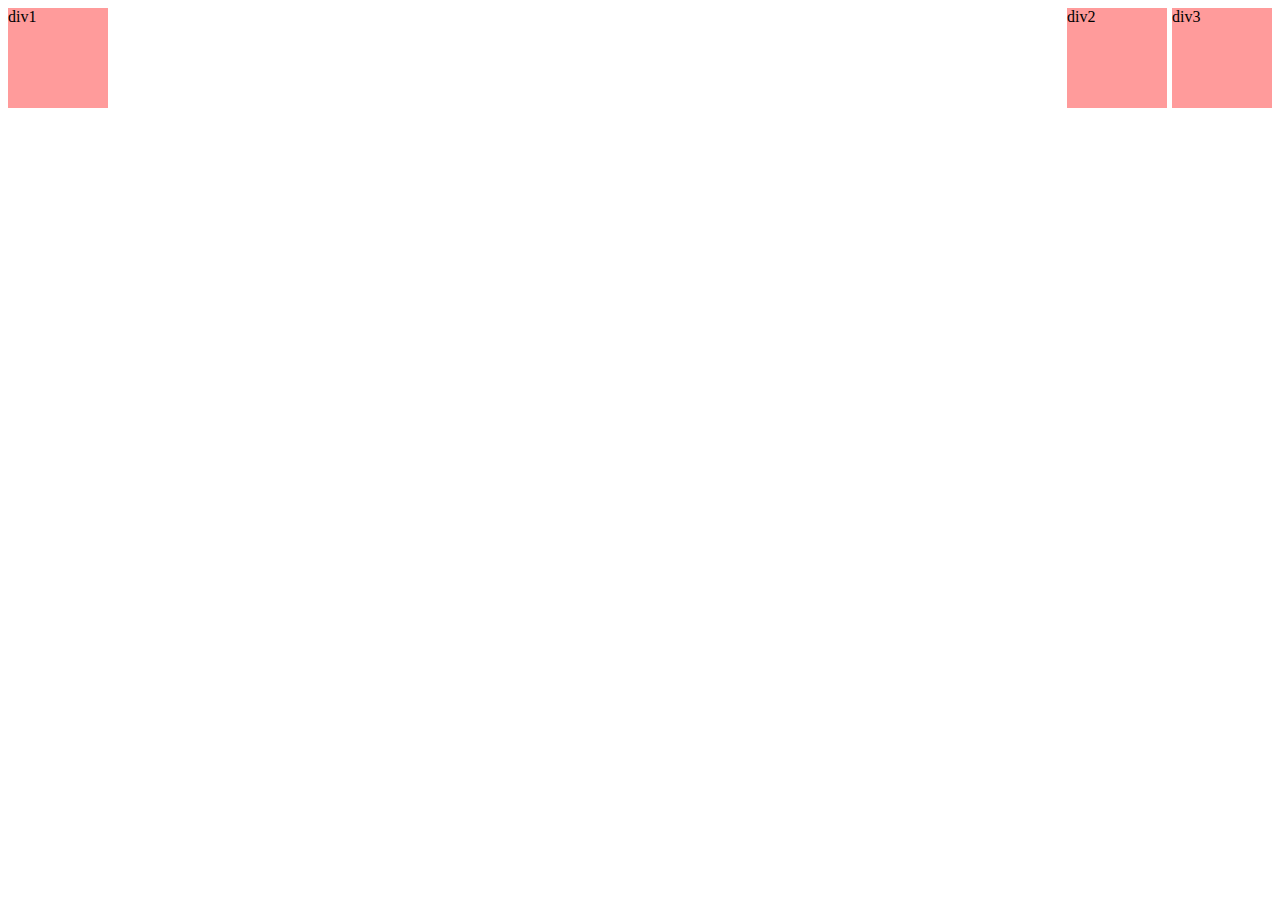
<file: challenge1.html>
<!DOCTYPE html>
<html lang="en">
<head>
    <meta charset="UTF-8">
    <meta name="viewport" content="width=device-width, initial-scale=1.0">
    <title>challenge1</title>
    <style>
        .main {
            display: flex;
            justify-content: space-between;
        }

        .box {
            width: 100px;
            height: 100px;
            background-color: #FF9B9B;
            color: black;
        }

        .sub-main {
            display: flex;
        }

        .mr-5 {
            margin-right: 5px;  
        }
    </style>
</head>

<body>
    <div class="main">
        <div class="box">
            div1
        </div>
        <div class="sub-main">
            <div class="box mr-5">
                div2
            </div>
            <div class="box">
                div3
            </div>
        </div>
    </div>
</body>
</html>
</file>
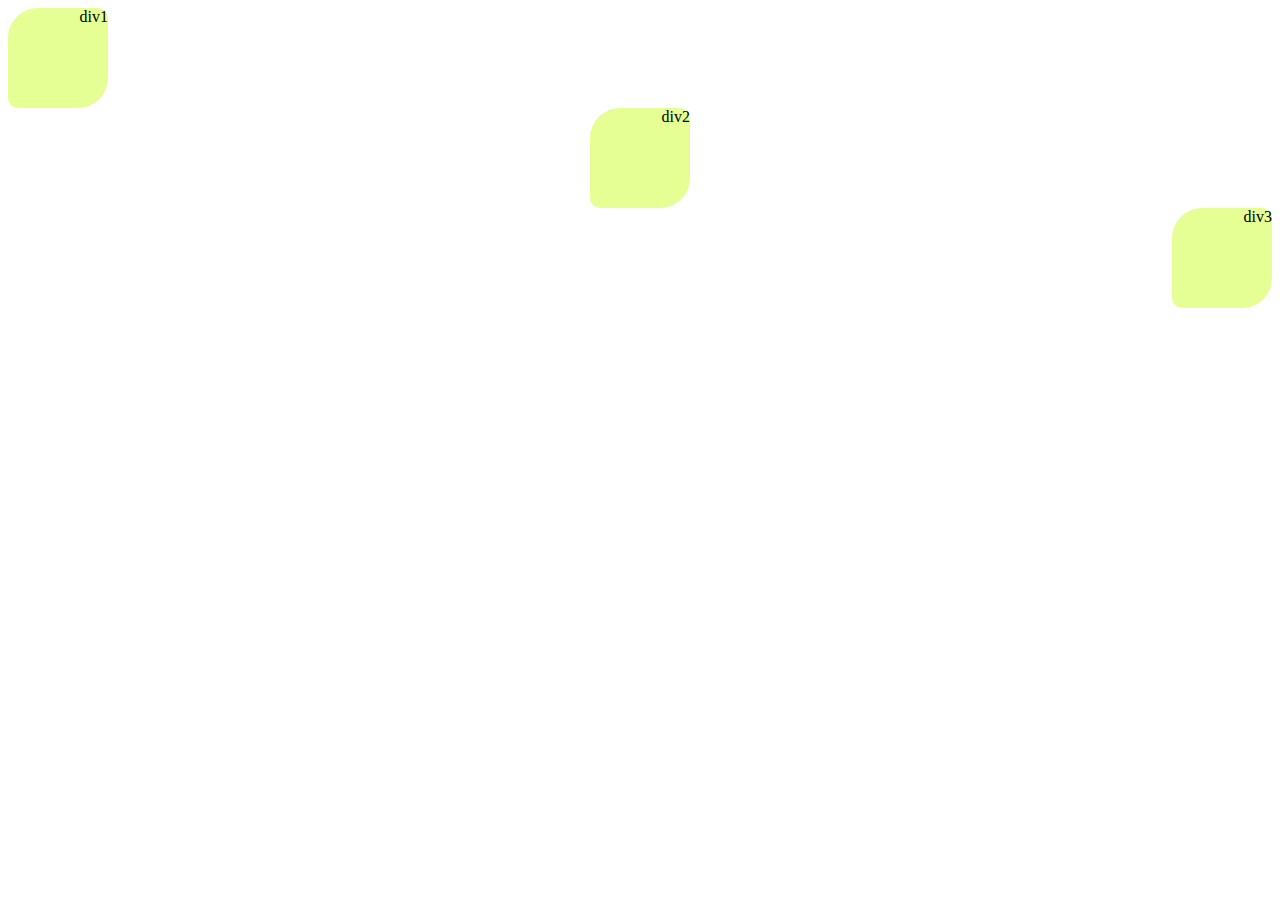
<file: challenge2.html>
<!DOCTYPE html>
<html lang="en">
<head>
    <meta charset="UTF-8">
    <meta name="viewport" content="width=device-width, initial-scale=1.0">
    <title>challenge2</title>
    <style>
        .main {
            display: flex;
            flex-direction: column;
            text-align: right;
        }

        .box {
            width: 100px;
            height: 100px;
            background-color: #E6FF94;
            border-radius: 30px 10px;
            color: black;
        }

        .box-center {
            align-self: center;
        }

        .box-end {
            align-self: flex-end;
        }
    </style>
</head>

<body>
    <div class="main">
        <div class="box">
            div1
        </div>

        <div class="box box-center">
            div2
        </div>
        <div class="box box-end">
            div3
        </div>
    </div>
</body>
</html>
</file>
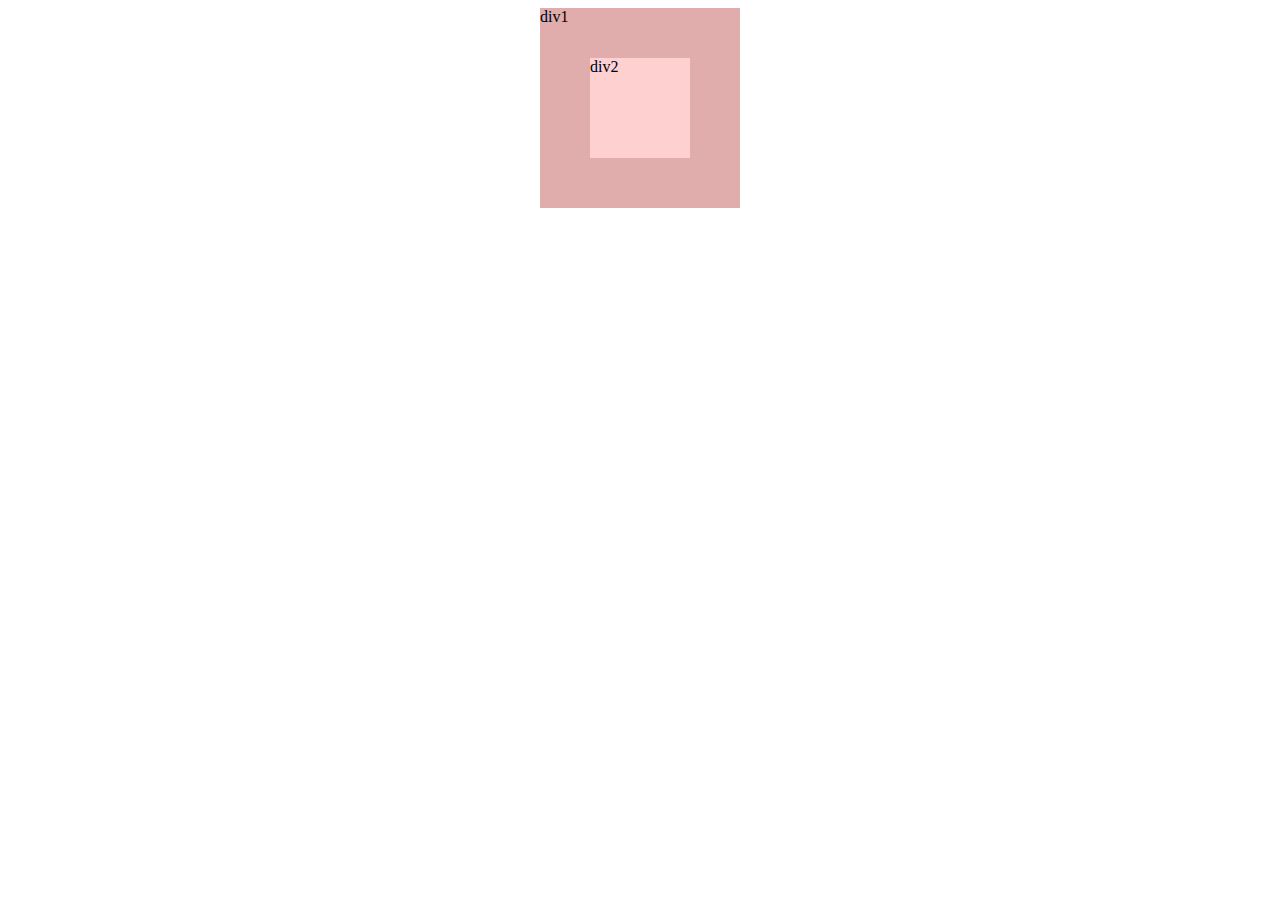
<file: challenge3.html>
<!DOCTYPE html>
<html lang="en">
<head>
    <meta charset="UTF-8">
    <meta name="viewport" content="width=device-width, initial-scale=1.0">
    <title>challenge3</title>
    <style>
        .main {
            display: flex;
            justify-content: center;
        }

        .box {
            width: 100px;
            height: 100px;
            background-color: #FFD0D0;
            color: black;
        }

        .box-big {
            width: 200px;
            height: 200px;
            background-color: #E1ACAC;
            color: black;
            position: relative;
        }

        .box-position {
            position: absolute;
            left: 50px;
            top: 50px;
        }
    </style>
</head>

<body>
    <div class="main">
        <div class="box-big">
            div1
            <div class="box box-position">
                div2
            </div>
        </div>
    </div>
</body>
</html>
</file>
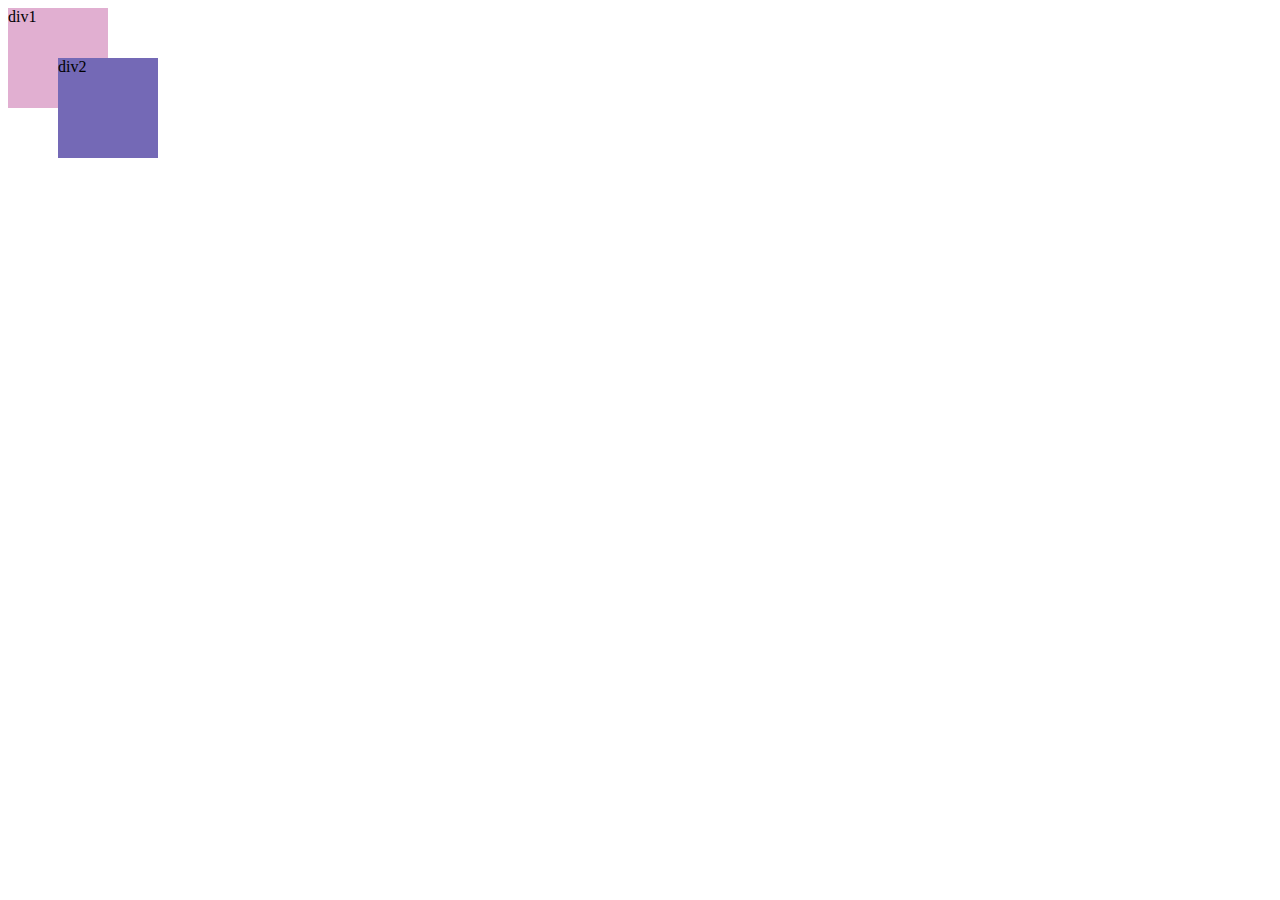
<file: challenge4.html>
<!DOCTYPE html>
<html lang="en">
<head>
    <meta charset="UTF-8">
    <meta name="viewport" content="width=device-width, initial-scale=1.0">
    <title>challenge4</title>
    <style>
        .box {
            width: 100px;
            height: 100px;
            background-color: #E1AFD1;
            color: black;
        }

        .box-2 {
            background-color: #7469B6;
        }

        .box-position {
            position: relative;
            left: 50px;
            top: -50px;
        }
    </style>
</head>

<body>
    <div class="box">
        div1
    </div>
    <div class="box box-2 box-position">
        div2
    </div>
</body>
</html>
</file>
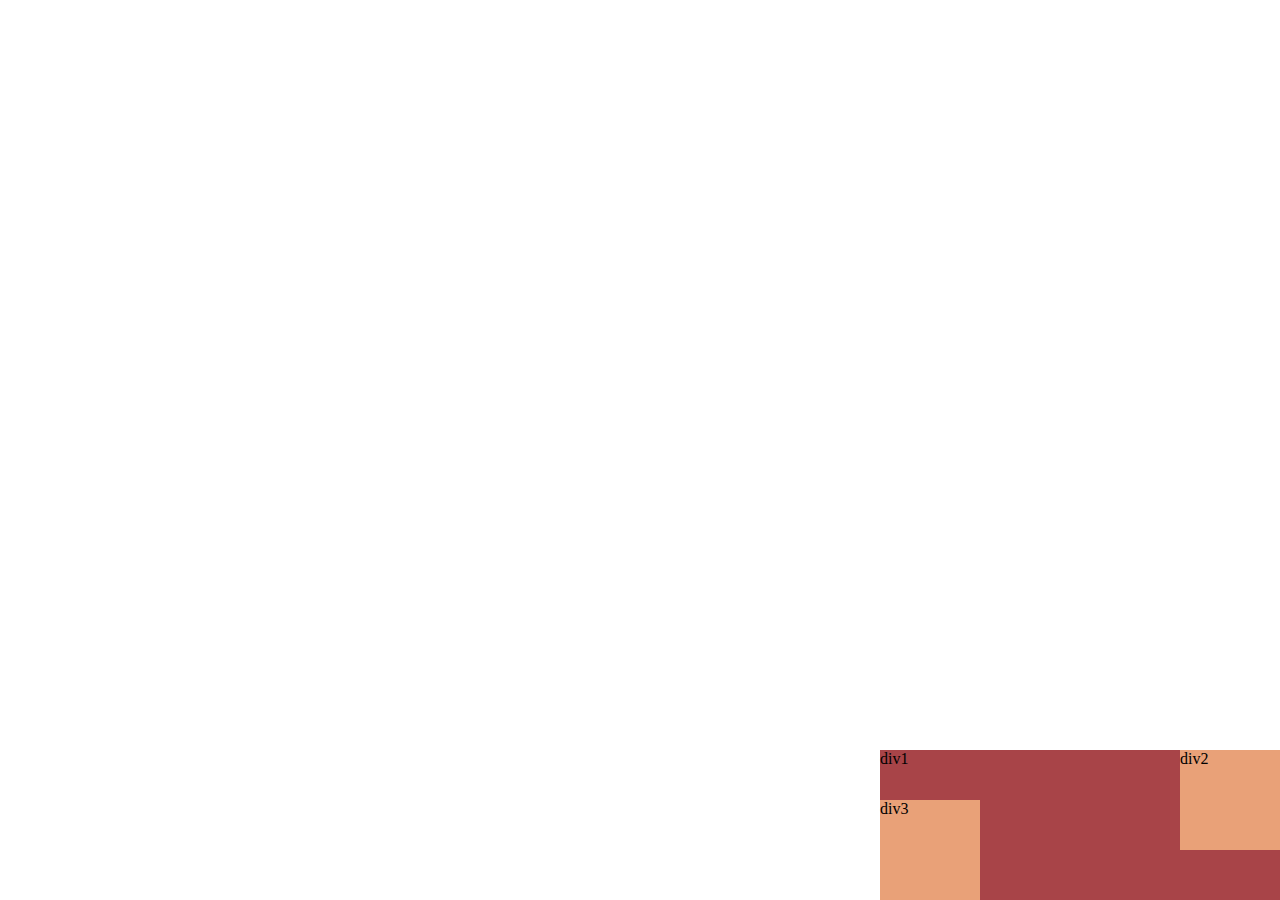
<file: challenge5.html>
<!DOCTYPE html>
<html lang="en">
<head>
    <meta charset="UTF-8">
    <meta name="viewport" content="width=device-width, initial-scale=1.0">
    <title>challenge5</title>
    <style>
        .box {
            width: 100px;
            height: 100px;
            background-color: #E9A178;
            color: black;
        }

        .box-big {
            width: 400px;
            height: 150px;
            background-color: #A84448;
            color: black;
            position: absolute;
            right:0px;
            bottom:0px;
        }

        .box-top {
            position: absolute;
            top: 0;
            right: 0;
        }

        .box-bottom {
            position: absolute;
            bottom: 0;
            left: 0;
        }
    </style>
</head>
<body>
    <div class="box-big">
        div1
        <div class="box box-top">
            div2
        </div>
        <div class="box box-bottom">
            div3
        </div>
    </div>
</body>
</html>
</file>
